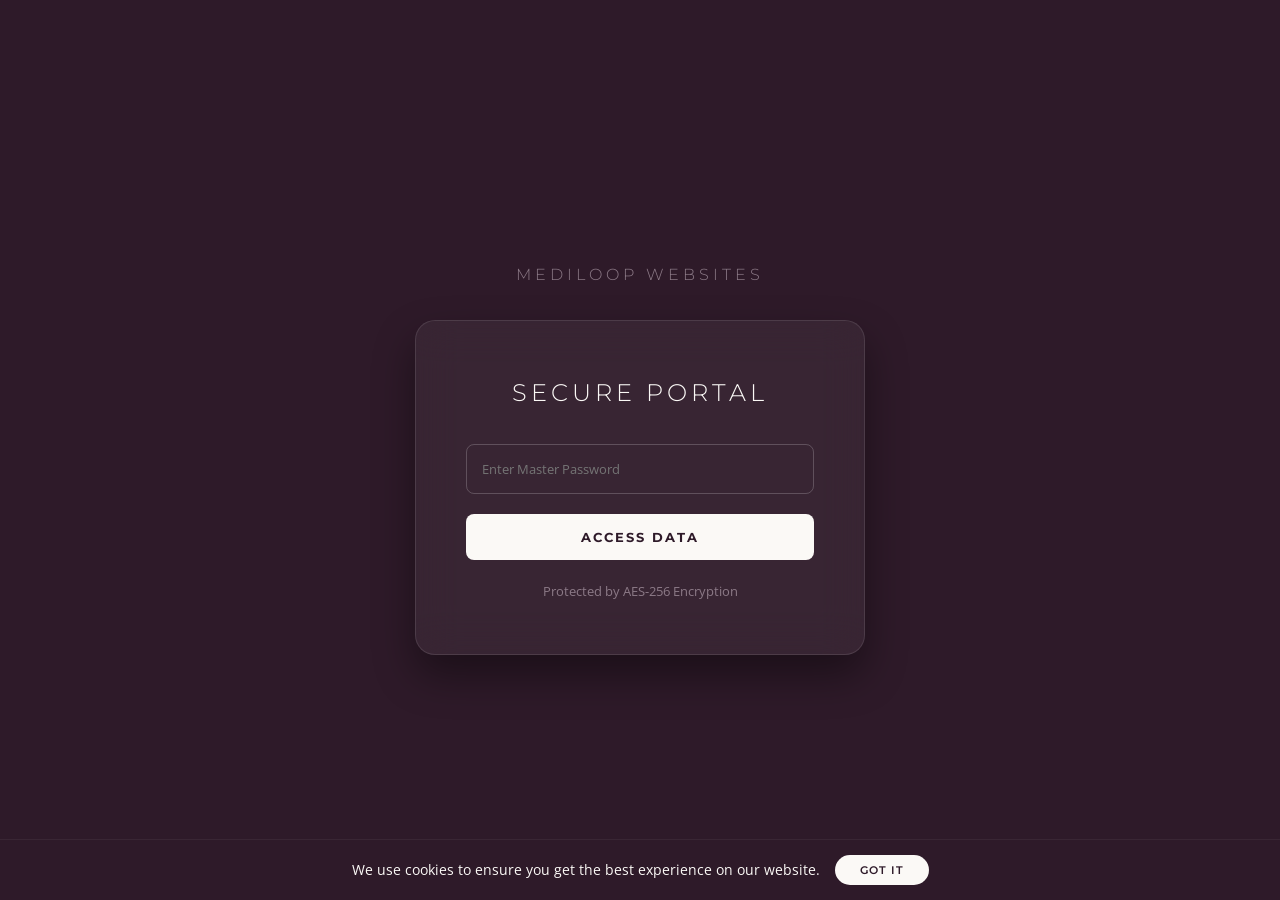
<file: portal.html>
<!DOCTYPE html>
<html lang="en">
<head>
    <meta charset="UTF-8">
    <meta name="viewport" content="width=device-width, initial-scale=1.0">
    <title>MediLoop | Secure Owner Portal</title>
    <link rel="stylesheet" href="globals.css">
    <style>
        body { 
            margin: 0; 
            background-color: var(--brand-anchor); 
            color: var(--brand-canvas); 
            display: flex; 
            align-items: center; 
            justify-content: center; 
            min-height: 100vh; 
            flex-direction: column; 
            padding: 20px;
            box-sizing: border-box;
        }
        .glass-panel { 
            background: rgba(255, 255, 255, 0.05); 
            border: 1px solid rgba(255, 255, 255, 0.1); 
            backdrop-filter: blur(20px); 
            -webkit-backdrop-filter: blur(20px);
            padding: 50px; 
            border-radius: 20px; 
            width: 100%; 
            max-width: 450px; 
            text-align: center; 
            box-shadow: 0 20px 40px rgba(0,0,0,0.4); 
            box-sizing: border-box;
        }
        h2 { 
            font-family: 'Montserrat', sans-serif; 
            font-weight: 300; 
            letter-spacing: 4px; 
            text-transform: uppercase; 
            margin-top: 0;
            margin-bottom: 30px; 
        }
        .input-field { 
            width: 100%; 
            padding: 15px; 
            margin-bottom: 20px; 
            border-radius: 8px; 
            border: 1px solid rgba(255,255,255,0.2); 
            background: transparent; 
            color: var(--brand-canvas); 
            box-sizing: border-box; 
            font-family: 'Open Sans', sans-serif;
            outline: none;
            transition: border 0.3s;
        }
        .input-field:focus {
            border: 1px solid var(--brand-canvas);
        }
        .btn-login { 
            background: var(--brand-canvas); 
            color: var(--brand-anchor); 
            border: none; 
            padding: 15px; 
            width: 100%; 
            border-radius: 8px; 
            font-weight: bold; 
            text-transform: uppercase; 
            letter-spacing: 2px; 
            cursor: pointer; 
            transition: 0.3s; 
            margin-bottom: 20px; 
            font-family: 'Montserrat', sans-serif;
        }
        .btn-login:hover { 
            background: var(--brand-medium); 
            color: var(--brand-canvas); 
        }
        .dashboard-mockup { 
            display: none; 
            text-align: left; 
            max-width: 600px;
        }
        .email-list { 
            background: rgba(0,0,0,0.2); 
            padding: 20px; 
            border-radius: 8px; 
            margin-bottom: 20px; 
            font-family: monospace; 
            line-height: 1.8;
            overflow-x: auto;
        }
        .export-btn { 
            background: var(--brand-accent); 
            color: var(--brand-anchor); 
            border: none; 
            padding: 12px 20px; 
            border-radius: 8px; 
            font-weight: bold; 
            cursor: pointer; 
            font-family: 'Montserrat', sans-serif;
            text-transform: uppercase;
            letter-spacing: 1px;
            font-size: 0.8rem;
            transition: 0.3s;
            width: 100%;
        }
        .export-btn:hover {
            background: var(--brand-canvas);
        }
    </style>
</head>
<body>

    <p style="font-family: 'Montserrat', sans-serif; font-weight: 300; letter-spacing: 4px; color: var(--brand-medium); margin-bottom: 30px; text-transform: uppercase; text-align: center;">MEDILOOP WEBSITES</p>

    <div class="glass-panel" id="login-view">
        <h2>Secure Portal</h2>
        <input type="password" class="input-field" placeholder="Enter Master Password">
        <button class="btn-login" onclick="mockLogin()">Access Data</button>
        <p style="font-size: 0.8rem; color: var(--brand-medium); margin: 0;">Protected by AES-256 Encryption</p>
    </div>

    <div class="glass-panel dashboard-mockup" id="dash-view">
        <h2>Client Directory</h2>
        <p style="color: var(--brand-medium); margin-bottom: 20px;">Active Newsletter Subscribers</p>
        <div class="email-list">
            client1@example.com<br>
            vip.guest@gmail.com<br>
            bookings@wellness.co.za
        </div>
        <button class="export-btn">Download CSV for Outlook/Gmail</button>
    </div>

    <div id="cookie-banner" style="position: fixed; bottom: 0; left: 0; width: 100%; background: var(--brand-anchor); color: var(--brand-canvas); padding: 15px 20px; text-align: center; z-index: 9999; font-family: 'Open Sans', sans-serif; font-size: 0.85rem; box-sizing: border-box; display: flex; justify-content: center; align-items: center; gap: 15px; flex-wrap: wrap; border-top: 1px solid rgba(255,255,255,0.05);">
        <span>We use cookies to ensure you get the best experience on our website.</span>
        <button onclick="acceptCookies()" style="padding: 8px 25px; background: var(--brand-canvas); color: var(--brand-anchor); border: none; border-radius: 20px; cursor: pointer; font-weight: 600; font-family: 'Montserrat', sans-serif; text-transform: uppercase; letter-spacing: 1px; font-size: 0.7rem;">Got it</button>
    </div>

    <script>
        // Portal visual toggle
        function mockLogin() {
            document.getElementById('login-view').style.display = 'none';
            document.getElementById('dash-view').style.display = 'block';
        }

        // Cookie Consent Logic
        document.addEventListener("DOMContentLoaded", () => {
            if (localStorage.getItem('cookiesAccepted') === 'true') {
                const banner = document.getElementById('cookie-banner');
                if (banner) banner.style.display = 'none';
            }
        });

        function acceptCookies() {
            document.getElementById('cookie-banner').style.display = 'none';
            localStorage.setItem('cookiesAccepted', 'true');
        }
    </script>
</body>
</html>
</file>
<file: globals.css>
/* =========================================
   MASTER SPA TEMPLATE STYLES
   ========================================= */

@import url('https://fonts.googleapis.com/css2?family=Great+Vibes&family=Playfair+Display:ital,wght@0,400;0,600;1,400&family=Montserrat:wght@200;300;400;600&family=Open+Sans:wght@300;400;600&display=swap');

:root {
    /* --- THE REBRAND ANCHORS (ALL WELLNESS SPA RESCUE) --- */
    --brand-anchor: #2E1A29;     /* Deep Midnight Plum (Rich luxury base) */
    --brand-medium: #8C7A87;     /* Soft Muted Mauve (Balanced text and elegant borders) */
    --brand-canvas: #FBF9F6;     /* Warm Antique Linen (Creamy off-white base) */
    --brand-accent: #8FA89B;     /* Calm Ethereal Sage (Honoring the original green) */
    
    /* --- COMPONENT FALLBACKS --- */
    --text-main: #332230;        /* Highly legible charcoal-plum for paragraph text */
    --glass-light: rgba(251, 249, 246, 0.85); /* Rich fluid glass containers */
}

/* --- GLOBAL LAYOUT FIXES (CRITICAL TO PREVENT OVERFLOW) --- */
html, body {
    margin: 0;
    padding: 0;
    width: 100%;
    max-width: 100vw;
    overflow-x: hidden; 
    scroll-behavior: smooth;
    box-sizing: border-box;
}

body {
    font-family: 'Open Sans', sans-serif;
    background-color: var(--brand-canvas);
    color: var(--text-main);
    line-height: 1.8;
}

h1, h2, h3, h4, .btn, .btn-glass-hero, .metric-number {
    font-family: 'Montserrat', sans-serif;
    letter-spacing: 2px;
}

.container {
    max-width: 1100px;
    margin: 0 auto;
    padding: 0 20px;
}
.text-center {
    text-align: center;
}

/* --- PERFECTED TRANSPARENT NAVIGATION BAR --- */
nav {
    position: absolute; 
    top: 0; left: 0; width: 100%;
    background-color: transparent; 
    padding: 30px 0;
    z-index: 1000;
    display: flex;
    justify-content: center;
    align-items: center;
}
.nav-links {
    display: flex;
    justify-content: center;
    gap: 30px;
}
.nav-links a { 
    text-decoration: none; 
    color: #FFFFFF; 
    font-size: 0.85rem; 
    font-weight: 600; 
    text-transform: uppercase; 
    transition: color 0.3s ease;
    white-space: nowrap; 
    font-family: 'Montserrat', sans-serif;
    letter-spacing: 2px;
    text-shadow: 0 2px 10px rgba(0, 0, 0, 0.5); 
}
.nav-links a:hover {
    color: var(--brand-accent); 
}

/* --- FULL-SCREEN HERO SECTION --- */
.hero {
    height: 100vh;
    width: 100%;
    background: url('https://vafzjdqepmuunwqhzunz.supabase.co/storage/v1/object/public/branding/MediLoop%20Websites.png') center/cover no-repeat;
    display: flex;
    align-items: center;
    justify-content: center;
    text-align: center;
    position: relative;
}
.hero::before {
    content: '';
    position: absolute;
    top: 0; left: 0; width: 100%; height: 100%;
    background: rgba(30, 18, 28, 0.4); 
}
.hero-content {
    position: relative;
    z-index: 1;
    display: flex;
    flex-direction: column;
    align-items: center;
    margin: 0 auto;
    max-width: 600px; 
}
.hero-pre-title {
    font-family: 'Montserrat', sans-serif;
    font-weight: 300;
    font-size: 0.9rem;
    letter-spacing: 8px;
    text-transform: uppercase;
    color: #FFFFFF;
    margin-bottom: 20px;
}
.hero-main-title {
    margin: 0 0 20px 0;
    line-height: 0.8; 
    text-align: center;
}
.serif-title {
    font-family: 'Playfair Display', serif;
    font-size: 3.5rem;
    font-weight: 400;
    color: #FFFFFF;
    letter-spacing: 4px;
}
.script-title {
    font-family: 'Great Vibes', cursive;
    font-size: 7.5rem; 
    font-weight: 400;
    color: #FFFFFF;
    display: block;
    margin-top: -25px; 
    margin-left: 60px; 
    text-shadow: 0 0 20px rgba(255, 255, 255, 0.4); 
}
.hero-quote {
    font-size: 1rem;
    font-weight: 300;
    margin-bottom: 40px;
    color: rgba(255, 255, 255, 0.9);
    letter-spacing: 1px;
}

/* --- THE NEW GLASSMORPHIC HERO BUTTON --- */
.btn-glass-hero {
    display: inline-block;
    padding: 15px 50px;
    background: rgba(255, 255, 255, 0.1); 
    backdrop-filter: blur(8px);
    -webkit-backdrop-filter: blur(8px);
    border: 2px solid var(--brand-anchor); 
    color: #FFFFFF;
    text-decoration: none;
    border-radius: 40px;
    text-transform: uppercase;
    font-size: 0.9rem;
    font-weight: 600;
    letter-spacing: 2px;
    transition: all 0.3s ease;
    text-shadow: 0 2px 10px rgba(0,0,0,0.4); 
}
.btn-glass-hero:hover {
    background: var(--brand-anchor);
    color: var(--brand-canvas);
    transform: translateY(-3px);
    box-shadow: 0 10px 20px rgba(46, 26, 41, 0.3); 
}

/* Regular button style kept for other elements if needed */
.btn {
    display: inline-block;
    padding: 15px 70px; 
    background-color: var(--brand-anchor);
    color: var(--brand-canvas);
    text-decoration: none;
    border-radius: 30px;
    text-transform: uppercase;
    font-size: 0.85rem;
    font-weight: 600;
    transition: transform 0.3s, box-shadow 0.3s;
}
.btn:hover { 
    transform: translateY(-3px); 
    box-shadow: 0 10px 20px rgba(46, 26, 41, 0.2); 
}

/* --- WELCOME SECTION --- */
.welcome-section {
    max-width: 800px; 
    margin: 120px auto;
    padding: 0 20px;
    text-align: center; 
}
.welcome-text h2 { 
    font-family: 'Montserrat', sans-serif;
    font-weight: 200; 
    font-size: 2.2rem; 
    margin-bottom: 30px; 
    text-transform: uppercase; 
    letter-spacing: 6px; 
    color: var(--brand-anchor);
    line-height: 1.4;
}
.welcome-text p {
    font-size: 1rem;
    color: var(--brand-medium);
    margin-bottom: 20px;
    line-height: 2; 
}

/* --- GLASSMORPHIC METRICS SECTION (WITH GLOW) --- */
.metrics-section {
    padding: 120px 20px;
    position: relative;
    background: url('https://vafzjdqepmuunwqhzunz.supabase.co/storage/v1/object/public/branding/Onboarding.jpg') center/cover no-repeat;
    display: flex;
    justify-content: center;
    align-items: center;
}
.metrics-glass-box {
    background: var(--glass-light);
    max-width: 1100px;
    width: 100%;
    padding: 80px 40px;
    border-radius: 32px;
    box-shadow: 0 20px 40px rgba(0, 0, 0, 0.08), inset 0 0 0 1px rgba(255, 255, 255, 0.8);
    backdrop-filter: blur(15px);
    -webkit-backdrop-filter: blur(15px);
    text-align: center;
}
.metrics-glass-box .section-title {
    font-family: 'Montserrat', sans-serif;
    font-weight: 200;
    font-size: 2.2rem;
    text-transform: uppercase;
    letter-spacing: 6px;
    color: var(--brand-anchor);
    margin-bottom: 60px;
}
.cards-grid {
    display: flex; 
    flex-wrap: wrap; 
    gap: 40px; 
    justify-content: center;
}
.metric-circle {
    width: 320px; 
    height: 320px; 
    border-radius: 50%;
    background-color: rgba(255, 255, 255, 0.85);
    box-shadow: 0 0 25px rgba(46, 26, 41, 0.4); 
    border: 1px solid rgba(46, 26, 41, 0.2);
    display: flex; 
    align-items: center; 
    justify-content: center;
    text-align: center; 
    padding: 30px; 
    box-sizing: border-box;
    transition: transform 0.5s ease, box-shadow 0.5s ease;
}
.metric-circle:hover { 
    transform: translateY(-8px); 
    box-shadow: 0 10px 40px rgba(46, 26, 41, 0.65); 
}
.metric-number { 
    font-size: 3rem; 
    font-weight: 200; 
    margin: 0 0 10px 0; 
    color: var(--brand-anchor); 
}
.metric-circle h4 { 
    font-size: 0.85rem; 
    font-weight: 600; 
    text-transform: uppercase; 
    margin: 0; 
    color: var(--brand-medium); 
    letter-spacing: 2px;
}
.metric-circle p {
    font-size: 0.8rem;
    color: var(--brand-medium);
    margin-top: 10px;
    margin-bottom: 0;
    line-height: 1.6;
    text-transform: none;
    letter-spacing: 0.5px;
    font-weight: 400;
}

/* --- EDITORIAL RITUALS SECTION (DARK SCROLLABLE) --- */
.editorial-rituals {
    background-color: var(--brand-anchor); 
    padding: 120px 0 80px 0;
    border-top: 1px solid rgba(255, 255, 255, 0.05);
    position: relative; 
}
.editorial-heading {
    font-family: 'Montserrat', sans-serif;
    font-weight: 200;
    font-size: 2.2rem;
    text-transform: uppercase;
    letter-spacing: 6px;
    color: #FFFFFF;
    margin-bottom: 60px;
}
.editorial-scroll-container {
    display: flex;
    gap: 30px;
    overflow-x: auto;
    padding-bottom: 20px;
    scroll-snap-type: x mandatory;
    -webkit-overflow-scrolling: touch;
    scrollbar-width: none; 
}
.editorial-scroll-container::-webkit-scrollbar {
    display: none; 
}
.editorial-card {
    min-width: 320px; 
    flex: 0 0 auto;
    display: flex;
    flex-direction: column;
    scroll-snap-align: start;
}
.editorial-img {
    width: 100%;
    height: 260px;
    object-fit: cover;
    display: block;
}
.editorial-info {
    border: 1px solid rgba(255, 255, 255, 0.3); 
    border-top: none; 
    padding: 25px 20px;
    text-align: left; 
    background-color: transparent;
    flex-grow: 1; 
}
.editorial-meta {
    font-size: 0.65rem;
    text-transform: uppercase;
    letter-spacing: 2px;
    color: rgba(255, 255, 255, 0.7); 
    margin: 0 0 15px 0;
}
.editorial-info h3 {
    font-family: 'Montserrat', sans-serif;
    font-weight: 300;
    font-size: 1.3rem;
    margin: 0 0 10px 0;
    color: #FFFFFF; 
    text-transform: none; 
}
.editorial-price {
    font-size: 0.75rem;
    color: rgba(255, 255, 255, 0.7); 
    margin: 0;
}
.scroll-indicator {
    text-align: right;
    font-size: 0.65rem;
    text-transform: uppercase;
    letter-spacing: 3px;
    color: rgba(255, 255, 255, 0.5);
    margin-top: 20px;
    padding-right: 10px;
    font-family: 'Montserrat', sans-serif;
}

/* --- EDITORIAL PRESS SECTION (STAGGERED SLIDE-IN) --- */
.press-section {
    position: relative;
    padding: 150px 20px;
    background: url('https://vafzjdqepmuunwqhzunz.supabase.co/storage/v1/object/public/branding/Payment%20background.jpg') center/cover no-repeat;
}
.press-section::before {
    content: '';
    position: absolute;
    top: 0; left: 0; right: 0; bottom: 0;
    background: rgba(46, 26, 41, 0.85); 
    z-index: 1;
}
.press-content {
    position: relative;
    z-index: 2;
    max-width: 1100px;
    margin: 0 auto;
}
.press-heading {
    font-family: 'Montserrat', sans-serif;
    font-weight: 200; 
    font-size: 2.5rem;
    color: #FFFFFF;
    margin-bottom: 70px;
    letter-spacing: 8px; 
    text-transform: uppercase; 
}
.press-grid {
    display: grid;
    grid-template-columns: repeat(3, 1fr); 
    gap: 50px;
}
.press-card {
    text-align: left; 
}
.quote-mark {
    font-size: 4rem;
    font-family: Georgia, serif; 
    color: #FFFFFF;
    line-height: 0.5;
    margin-bottom: 20px;
    display: block;
}
.press-text {
    font-size: 0.95rem;
    line-height: 1.8;
    color: rgba(255, 255, 255, 0.9);
    margin-bottom: 25px;
    font-weight: 300;
}
.press-author {
    font-size: 0.8rem;
    font-weight: 600;
    text-transform: uppercase;
    letter-spacing: 2px;
    color: #FFFFFF;
    margin: 0;
}

/* Slide-in Animation Setup */
.press-card.slide-in {
    opacity: 0;
    transform: translateX(40px); 
    transition: all 0.8s cubic-bezier(0.25, 0.46, 0.45, 0.94);
}
.press-card.slide-in.show {
    opacity: 1;
    transform: translateX(0); 
}
.press-card.slide-in:nth-child(1) { transition-delay: 0s; }
.press-card.slide-in:nth-child(2) { transition-delay: 0.2s; }
.press-card.slide-in:nth-child(3) { transition-delay: 0.4s; }


/* --- STACKED ALBUM SOCIALS SECTION --- */
.socials-section { 
    padding: 120px 20px; 
    background-color: var(--brand-canvas);
}
.socials-heading {
    font-family: 'Montserrat', sans-serif;
    font-weight: 200;
    font-size: 2.2rem;
    text-transform: uppercase;
    letter-spacing: 6px;
    color: var(--brand-anchor);
    margin-bottom: 10px;
}
.social-handle {
    display: inline-block;
    font-size: 0.9rem;
    color: var(--brand-medium);
    letter-spacing: 2px;
    margin-bottom: 60px;
    text-decoration: none;
    transition: color 0.3s;
}
.social-handle:hover {
    color: var(--brand-accent);
}
.socials-stack {
    position: relative;
    width: 320px;
    height: 320px;
    margin: 0 auto 80px auto;
}
.social-img {
    position: absolute;
    top: 0; left: 0;
    width: 100%;
    height: 100%;
    object-fit: cover;
    border-radius: 20px;
    box-shadow: 0 10px 30px rgba(0,0,0,0.15);
    transition: all 0.5s cubic-bezier(0.25, 0.46, 0.45, 0.94);
}
.stack-1 { transform: rotate(-8deg) translate(-25px, 15px) scale(0.9); z-index: 1; opacity: 0.7; }
.stack-2 { transform: rotate(6deg) translate(25px, 5px) scale(0.95); z-index: 2; opacity: 0.85; }
.stack-3 { transform: rotate(-3deg) translate(-10px, -10px) scale(0.98); z-index: 3; opacity: 0.95; }
.stack-top { transform: rotate(0deg) translate(0, 0); z-index: 4; }

.socials-stack:hover .stack-1 { transform: rotate(-15deg) translate(-45px, 25px) scale(0.9); opacity: 0.9; }
.socials-stack:hover .stack-2 { transform: rotate(12deg) translate(45px, 15px) scale(0.95); opacity: 0.95; }
.socials-stack:hover .stack-3 { transform: rotate(-6deg) translate(-25px, -15px) scale(0.98); opacity: 1; }

.social-buttons { 
    display: flex; 
    justify-content: center; 
    gap: 20px; 
}
.social-btn {
    padding: 12px 40px; 
    border: 1px solid var(--brand-anchor);
    color: var(--brand-anchor); 
    text-decoration: none; 
    border-radius: 30px; 
    font-family: 'Montserrat', sans-serif;
    font-size: 0.8rem; 
    font-weight: 400; 
    text-transform: uppercase;
    letter-spacing: 2px;
    transition: all 0.3s ease;
}
.social-btn:hover { 
    background: var(--brand-anchor); 
    color: var(--brand-canvas); 
}

/* --- STRICT DARK FOOTER --- */
.footer-dark {
    background-color: #000000;
    color: #ffffff;
    padding: 80px 20px 30px 20px;
    font-size: 0.9rem;
}
.footer-grid {
    max-width: 1100px; margin: 0 auto; display: flex; flex-wrap: wrap; justify-content: space-between; gap: 40px; margin-bottom: 50px;
}
.footer-col h4 { color: #ffffff; margin-bottom: 20px; font-size: 1.1rem; letter-spacing: 2px;}
.footer-col p, .footer-col a { color: #a0a0a0; margin: 8px 0; text-decoration: none; display: block; transition: color 0.3s;}
.footer-col a:hover { color: #ffffff; }
.footer-bottom { border-top: 1px solid #222; padding-top: 30px; text-align: center; color: #666; font-size: 0.8rem; letter-spacing: 1px; }
.footer-bottom a { color: #ffffff; text-decoration: none; font-weight: 600;}


/* =========================================
   ABOUT PAGE: LUXURY EDITORIAL STYLES
   ========================================= */

/* 1. Focus Reveal Hero */
.subpage-hero {
    height: 70vh;
    background: url('https://vafzjdqepmuunwqhzunz.supabase.co/storage/v1/object/public/branding/Payment%20background.jpg') center/cover no-repeat;
    position: relative;
    overflow: hidden;
}
.subpage-hero::before {
    content: '';
    position: absolute;
    top: 0; left: 0; width: 100%; height: 100%;
    background: inherit;
    filter: blur(20px);
    transform: scale(1.2);
    animation: clearFocus 2s cubic-bezier(0.25, 1, 0.5, 1) forwards;
}
.subpage-hero::after {
    content: '';
    position: absolute;
    top: 0; left: 0; width: 100%; height: 100%;
    background: rgba(46, 26, 41, 0.4); 
}
.reveal-text {
    opacity: 0;
    transform: translateY(20px);
    animation: fadeUpText 1.5s ease 0.5s forwards;
}
@keyframes clearFocus {
    to { filter: blur(0px); transform: scale(1); }
}
@keyframes fadeUpText {
    to { opacity: 1; transform: translateY(0); }
}

/* 2. Philosophy Infinite Vertical Scroll */
.philosophy-sticky-section {
    padding: 120px 20px;
    background-color: var(--brand-canvas);
}
.philosophy-grid {
    display: grid;
    grid-template-columns: 1fr 1fr;
    gap: 80px;
    align-items: start; 
}
.philosophy-text-sticky {
    position: sticky;
    top: 150px; 
}
.philosophy-text-sticky p {
    font-size: 1rem;
    color: var(--text-main);
    line-height: 2;
    margin-bottom: 25px;
    font-weight: 300;
}
.philosophy-image-window {
    height: 80vh; 
    overflow: hidden; 
    position: relative;
    border-radius: 20px;
    mask-image: linear-gradient(to bottom, transparent, black 10%, black 90%, transparent); 
    -webkit-mask-image: linear-gradient(to bottom, transparent, black 10%, black 90%, transparent);
}
.philosophy-image-track {
    display: flex;
    flex-direction: column;
    animation: scrollVertical 25s linear infinite;
}
.scroll-img {
    width: 100%;
    height: 450px;
    object-fit: cover;
    border-radius: 20px;
    margin-bottom: 30px; 
    flex-shrink: 0;
}
.philosophy-image-window:hover .philosophy-image-track {
    animation-play-state: paused; 
}
@keyframes scrollVertical {
    0% { transform: translateY(0); }
    100% { transform: translateY(-50%); } 
}

/* 3. The Quote Break */
.quote-break-section {
    padding: 80px 20px;
    background-color: var(--brand-canvas); 
}
.slick-fade-line {
    border: 0;
    height: 1px;
    background: linear-gradient(90deg, transparent, rgba(46, 26, 41, 0.4), transparent);
    width: 100%;
    margin: 0 auto;
}
.quote-break-text {
    font-family: Georgia, serif; 
    font-size: 1.8rem;
    font-style: italic;
    font-weight: 300;
    color: var(--brand-anchor);
    margin: 40px 0 20px 0;
    line-height: 1.6;
}
.quote-break-author {
    font-family: 'Montserrat', sans-serif;
    font-size: 0.75rem;
    letter-spacing: 4px;
    text-transform: uppercase;
    color: var(--brand-medium);
    margin-bottom: 40px;
}

/* 4. Expanding Image Accordion */
.accordion-section {
    padding: 120px 20px;
    background-color: var(--brand-canvas);
}
.accordion-hint {
    font-family: 'Montserrat', sans-serif;
    font-size: 0.65rem;
    text-transform: uppercase;
    letter-spacing: 4px;
    color: rgba(46, 26, 41, 0.4); 
    margin-bottom: 50px; 
}
.accordion-container {
    display: flex;
    gap: 15px;
    height: 600px;
    max-width: 1100px;
    margin: 0 auto;
}
.accordion-item {
    position: relative;
    flex: 1; 
    border-radius: 20px; 
    overflow: hidden;
    cursor: pointer;
    transition: flex 0.6s cubic-bezier(0.25, 1, 0.5, 1); 
}
.accordion-item img {
    position: absolute;
    top: 0; left: 0; width: 100%; height: 100%;
    object-fit: cover;
    transition: transform 0.6s ease;
}
.accordion-overlay {
    position: absolute;
    top: 0; left: 0; width: 100%; height: 100%;
    background: rgba(46, 26, 41, 0.6); 
    transition: background 0.6s ease;
    display: flex;
    align-items: center;
    justify-content: center;
}
.vertical-title {
    color: white;
    font-family: 'Montserrat', sans-serif;
    letter-spacing: 6px;
    writing-mode: vertical-rl;
    text-orientation: mixed;
    transform: rotate(180deg);
    transition: opacity 0.4s ease;
}
.accordion-content {
    position: absolute;
    bottom: 40px; left: 40px; right: 40px;
    color: white;
    opacity: 0;
    transform: translateY(20px);
    transition: all 0.4s ease;
    text-align: left;
}
.accordion-content h3 {
    font-family: 'Montserrat', sans-serif;
    letter-spacing: 4px;
    margin-bottom: 10px;
}
.accordion-item:hover {
    flex: 4; 
}
.accordion-item:hover .accordion-overlay {
    background: rgba(0, 0, 0, 0.2); 
}
.accordion-item:hover .vertical-title {
    opacity: 0; 
}
.accordion-item:hover .accordion-content {
    opacity: 1; 
    transform: translateY(0);
    transition-delay: 0.3s;
}

/* 5. Manifesto Marquee (Slim & Pill) */
.manifesto-marquee {
    position: relative;
    height: 250px; 
    background-color: var(--brand-anchor);
    display: flex;
    align-items: center;
    justify-content: center;
    overflow: hidden;
}
.marquee-bg {
    position: absolute;
    white-space: nowrap;
    opacity: 0.05; 
    font-family: 'Montserrat', sans-serif;
    font-size: 8rem;
    font-weight: 600;
    color: white;
    animation: scrollMarquee 40s linear infinite;
}
.manifesto-pill-box {
    position: relative;
    z-index: 2;
    background: rgba(255, 255, 255, 0.1);
    backdrop-filter: blur(10px);
    border: 1px solid rgba(255, 255, 255, 0.2);
    padding: 20px 60px;
    border-radius: 100px; 
}
.manifesto-pill-box h3 {
    color: white;
    font-family: 'Montserrat', sans-serif;
    font-weight: 300;
    font-size: 1.2rem; 
    text-transform: uppercase;
    letter-spacing: 4px;
    margin: 0;
}


/* =========================================
   RITUALS & SERVICES PAGE STYLES
   ========================================= */

/* 1. Breathing Hero */
.breathing-hero {
    height: 70vh;
    position: relative;
    overflow: hidden;
}
.breathing-hero::before {
    content: '';
    position: absolute;
    top: 0; left: 0; width: 100%; height: 100%;
    background: linear-gradient(rgba(10, 20, 15, 0.5), rgba(10, 20, 15, 0.5)), url('https://vafzjdqepmuunwqhzunz.supabase.co/storage/v1/object/public/branding/MediLoop%20Websites.png') center/cover no-repeat;
    animation: breatheHero 10s infinite alternate ease-in-out;
}
@keyframes breatheHero {
    0% { transform: scale(1); }
    100% { transform: scale(1.04); } /* Gentle 4% zoom mimicking a breath */
}

/* 2. Interactive Mood Menu */
.mood-menu-section {
    position: relative;
    min-height: 100vh;
    padding: 120px 0;
    display: flex;
    align-items: center;
    color: #FFFFFF;
}
.mood-bg {
    position: absolute;
    top: 0; left: 0; width: 100%; height: 100%;
    background-size: cover;
    background-position: center;
    opacity: 0;
    transition: opacity 0.8s cubic-bezier(0.25, 0.46, 0.45, 0.94);
    z-index: 1;
}
.mood-bg.active {
    opacity: 1;
}
.mood-content-wrapper {
    position: relative;
    z-index: 2;
    width: 100%;
    display: flex;
    flex-direction: column;
    align-items: center;
}
.mood-filter-bar {
    text-align: center;
    margin-bottom: 80px;
    width: 100%;
}
.mood-prompt {
    font-family: 'Montserrat', sans-serif;
    font-weight: 200;
    font-size: 1.5rem;
    letter-spacing: 6px;
    margin-bottom: 30px;
}
.mood-buttons {
    display: flex;
    gap: 15px;
    justify-content: center;
    flex-wrap: wrap;
}
.mood-btn {
    background: transparent;
    border: 1px solid rgba(255, 255, 255, 0.3);
    color: rgba(255, 255, 255, 0.7);
    padding: 10px 25px;
    border-radius: 30px;
    font-family: 'Montserrat', sans-serif;
    font-size: 0.8rem;
    letter-spacing: 2px;
    cursor: pointer;
    transition: all 0.3s ease;
}
.mood-btn:hover, .mood-btn.active {
    background: #FFFFFF;
    color: var(--brand-anchor);
    border-color: #FFFFFF;
}

/* 3. Expandable Treatment Lists */
.mood-lists-container {
    width: 100%;
    max-width: 800px;
}
.mood-list {
    display: none;
    flex-direction: column;
    gap: 15px;
}
.mood-list.active {
    display: flex;
    animation: fadeInList 0.8s ease forwards;
}
@keyframes fadeInList {
    from { opacity: 0; transform: translateY(20px); }
    to { opacity: 1; transform: translateY(0); }
}
.treatment-item {
    border-bottom: 1px solid rgba(255, 255, 255, 0.2);
}
.treatment-header {
    display: flex;
    justify-content: space-between;
    align-items: center;
    padding: 25px 0;
    cursor: pointer;
}
.treatment-title-area h3 {
    font-family: 'Montserrat', sans-serif;
    font-weight: 300;
    font-size: 1.4rem;
    margin: 0 0 5px 0;
    text-transform: none;
}
.treatment-meta {
    font-size: 0.75rem;
    letter-spacing: 2px;
    color: rgba(255, 255, 255, 0.6);
}
.treatment-price {
    font-family: 'Montserrat', sans-serif;
    font-size: 1.2rem;
    font-weight: 300;
}
.treatment-expansion {
    max-height: 0;
    overflow: hidden;
    transition: max-height 0.5s cubic-bezier(0.25, 1, 0.5, 1);
}
.treatment-item.expanded .treatment-expansion {
    max-height: 300px; /* Provides enough room to slide open smoothly */
}
.botanicals {
    font-family: Georgia, serif;
    font-style: italic;
    color: rgba(255, 255, 255, 0.8);
    font-size: 0.95rem;
    margin: 10px 0 25px 0;
}
.btn-reserve {
    display: inline-block;
    padding: 10px 30px;
    background: #FFFFFF;
    color: var(--brand-anchor);
    text-decoration: none;
    border-radius: 30px;
    font-size: 0.75rem;
    font-weight: 600;
    text-transform: uppercase;
    letter-spacing: 2px;
    margin-bottom: 30px;
    transition: transform 0.3s;
}
.btn-reserve:hover {
    transform: translateY(-2px);
}

/* --- The Etiquette Section (White Space Break) --- */
.etiquette-section {
    background-color: var(--brand-canvas);
    padding: 120px 20px;
}
.etiquette-grid {
    display: grid;
    grid-template-columns: repeat(3, 1fr);
    gap: 40px;
    max-width: 900px;
    margin: 0 auto;
}
.etiquette-item h4 {
    font-family: 'Montserrat', sans-serif;
    font-weight: 400;
    font-size: 1.1rem;
    color: var(--brand-anchor);
    letter-spacing: 3px;
    text-transform: uppercase;
    margin-bottom: 15px;
}
.etiquette-item p {
    font-size: 0.9rem;
    color: var(--text-main);
    line-height: 1.8;
}

/* 4. The Gift Card Bookend Section */
.gift-card-section {
    background-color: var(--brand-anchor); 
    padding: 120px 20px;
}
.gift-grid {
    display: grid;
    grid-template-columns: 1fr 1fr;
    gap: 60px;
    align-items: center;
}
.gift-text p {
    color: rgba(255, 255, 255, 0.8);
    line-height: 1.8;
    margin-bottom: 40px;
    font-size: 1rem;
}
.btn-transparent {
    display: inline-block;
    padding: 15px 40px;
    border: 1px solid #FFFFFF;
    color: #FFFFFF;
    text-decoration: none;
    border-radius: 30px;
    font-size: 0.85rem;
    font-weight: 600;
    text-transform: uppercase;
    letter-spacing: 2px;
    transition: all 0.3s ease;
}
.btn-transparent:hover {
    background: #FFFFFF;
    color: var(--brand-anchor);
}
.gift-image img {
    width: 100%;
    height: 400px;
    object-fit: cover;
    border-radius: 20px;
    box-shadow: 0 15px 40px rgba(0, 0, 0, 0.3);
}

/* =========================================
   REWARDS PAGE STYLES
   ========================================= */

/* 1. Monthly Curations (Asymmetric Overlap) */
.curations-section {
    padding: 120px 20px;
    background-color: var(--brand-canvas);
}
.curation-block {
    display: flex;
    align-items: center;
    max-width: 1000px;
    margin: 0 auto 100px auto;
    position: relative;
}
.curation-block.reverse {
    flex-direction: row-reverse;
}
.curation-img {
    width: 60%;
    height: 500px;
    object-fit: cover;
    border-radius: 20px;
    box-shadow: 0 20px 40px rgba(0,0,0,0.1);
}
.curation-card {
    width: 50%;
    background: rgba(255, 255, 255, 0.85);
    backdrop-filter: blur(15px);
    padding: 50px;
    border-radius: 20px;
    border: 1px solid rgba(46, 26, 41, 0.1);
    box-shadow: 0 10px 30px rgba(0,0,0,0.05);
    margin-left: -10%; /* Creates the elegant overlap */
    text-align: left;
    position: relative;
    z-index: 2;
}
.curation-block.reverse .curation-card {
    margin-left: 0;
    margin-right: -10%;
}
.curation-tag {
    font-family: 'Montserrat', sans-serif;
    font-size: 0.7rem;
    text-transform: uppercase;
    letter-spacing: 4px;
    color: var(--brand-accent);
    border-bottom: 1px solid var(--brand-accent);
    padding-bottom: 5px;
    margin-bottom: 20px;
    display: inline-block;
}
.curation-card h3 {
    font-family: 'Montserrat', sans-serif;
    font-weight: 300;
    font-size: 2rem;
    color: var(--brand-anchor);
    margin: 0 0 15px 0;
}
.curation-card p {
    color: var(--brand-medium);
    line-height: 1.8;
    margin-bottom: 30px;
}

/* 2. The Passport Timeline */
.passport-section {
    background-color: var(--brand-anchor);
    padding: 120px 20px;
    position: relative;
}
.passport-timeline {
    position: relative;
    max-width: 800px;
    margin: 0 auto;
}
/* The Vertical Thread */
.passport-timeline::after {
    content: '';
    position: absolute;
    width: 1px;
    background-color: rgba(255, 255, 255, 0.2);
    top: 0;
    bottom: 0;
    left: 50%;
    margin-left: -0.5px;
}
.timeline-item {
    padding: 10px 40px;
    position: relative;
    background-color: inherit;
    width: 50%;
    box-sizing: border-box;
    margin-bottom: 60px;
}
.timeline-item.left {
    left: 0;
    text-align: right;
}
.timeline-item.right {
    left: 50%;
    text-align: left;
}
/* The Glowing Dots */
.timeline-item::after {
    content: '';
    position: absolute;
    width: 15px;
    height: 15px;
    right: -8px;
    background-color: var(--brand-canvas);
    border-radius: 50%;
    top: 20px;
    z-index: 1;
    box-shadow: 0 0 15px rgba(255, 255, 255, 0.5);
}
.timeline-item.right::after {
    left: -8px;
}
.timeline-content {
    padding: 30px;
    background: rgba(255, 255, 255, 0.05);
    border: 1px solid rgba(255, 255, 255, 0.1);
    border-radius: 20px;
    transition: transform 0.3s, background 0.3s;
}
.timeline-content:hover {
    transform: translateY(-5px);
    background: rgba(255, 255, 255, 0.1);
}
.timeline-content h4 {
    font-family: 'Montserrat', sans-serif;
    font-size: 0.7rem;
    letter-spacing: 4px;
    text-transform: uppercase;
    color: rgba(255, 255, 255, 0.6);
    margin: 0 0 10px 0;
}
.timeline-content h3 {
    font-family: 'Montserrat', sans-serif;
    font-weight: 300;
    font-size: 1.5rem;
    color: #FFFFFF;
    margin: 0 0 15px 0;
}
.timeline-content p {
    color: rgba(255, 255, 255, 0.8);
    font-size: 0.9rem;
    line-height: 1.8;
    margin: 0;
}

/* =========================================
   JOURNAL & PRESS PAGE STYLES
   ========================================= */

/* Parallax Background for the Feed */
.journal-feed-section {
    padding: 120px 20px;
    background: linear-gradient(rgba(46, 26, 41, 0.9), rgba(46, 26, 41, 0.9)), url('https://vafzjdqepmuunwqhzunz.supabase.co/storage/v1/object/public/branding/Spa%20image%202.png') center/cover no-repeat;
    background-attachment: fixed; /* Creates the parallax scrolling effect */
    position: relative;
}

/* Glassmorphic Article Boxes */
.glass-article {
    display: flex;
    max-width: 1000px;
    margin: 0 auto 60px auto;
    background: rgba(255, 255, 255, 0.08); /* Extremely subtle white tint */
    backdrop-filter: blur(25px);
    -webkit-backdrop-filter: blur(25px);
    border: 1px solid rgba(255, 255, 255, 0.2);
    border-radius: 20px;
    overflow: hidden; /* Forces the image to clip to the soft corners */
    text-decoration: none;
    color: #FFFFFF;
    transition: all 0.5s cubic-bezier(0.25, 0.46, 0.45, 0.94);
}
.glass-article.reverse {
    flex-direction: row-reverse;
}
.glass-article:hover {
    transform: translateY(-8px);
    background: rgba(255, 255, 255, 0.12);
    border: 1px solid rgba(255, 255, 255, 0.5);
    box-shadow: 0 20px 40px rgba(0, 0, 0, 0.3);
}

/* Image Setup */
.article-image-box {
    width: 45%;
    position: relative;
    overflow: hidden;
}
.article-image-box img {
    width: 100%;
    height: 100%;
    min-height: 350px;
    object-fit: cover;
    transition: transform 0.8s ease;
}
.glass-article:hover .article-image-box img {
    transform: scale(1.05); /* Gentle zoom on hover */
}

/* Text Content Setup */
.article-content {
    width: 55%;
    padding: 50px;
    display: flex;
    flex-direction: column;
    justify-content: center;
}
.article-category {
    font-family: 'Montserrat', sans-serif;
    font-size: 0.7rem;
    letter-spacing: 4px;
    text-transform: uppercase;
    color: #FFFFFF; /* Pure bright white */
    font-weight: 600;
    margin-bottom: 15px;
}
.article-title {
    font-family: 'Montserrat', sans-serif;
    font-weight: 300;
    font-size: 1.8rem;
    margin: 0 0 20px 0;
    line-height: 1.3;
}
.article-snippet {
    color: #FFFFFF; /* Pure bright white */
    font-size: 0.95rem;
    line-height: 1.8;
    margin-bottom: 30px;
    font-weight: 300;
    opacity: 0.95;
}
.read-more {
    font-family: 'Montserrat', sans-serif;
    font-size: 0.8rem;
    text-transform: uppercase;
    letter-spacing: 2px;
    font-weight: 600;
    display: flex;
    align-items: center;
    gap: 10px;
}
.arrow {
    transition: transform 0.3s ease;
}
.glass-article:hover .arrow {
    transform: translateX(10px); /* Arrow slides right on hover */
}

/* The Final Quote Break */
.final-quote-section {
    background-color: #050505; /* Seamless transition to the black footer */
    padding: 100px 20px 40px 20px;
}
.final-quote-text {
    font-family: Georgia, serif;
    font-style: italic;
    font-weight: 300;
    font-size: 2.2rem;
    color: #FFFFFF;
    margin-bottom: 50px;
    letter-spacing: 1px;
}

/* =========================================
   NEW SPLIT EDITORIAL SUBPAGE HERO
   ========================================= */

.subpage-hero-new {
    height: 45vh; 
    background-color: var(--brand-anchor); 
    display: flex;
    align-items: center;
    border-bottom: 1px solid rgba(255, 255, 255, 0.05);
    padding-top: 60px;
}
.hero-split {
    display: flex;
    justify-content: space-between;
    align-items: center;
    width: 100%;
}
.hero-left {
    text-align: left;
    max-width: 600px;
}
.hero-left h1 {
    font-family: 'Montserrat', sans-serif;
    font-weight: 200;
    font-size: 3.5rem;
    color: #FFFFFF;
    margin: 0 0 15px 0;
    letter-spacing: 6px;
    text-transform: uppercase;
    text-shadow: 0 4px 15px rgba(0, 0, 0, 0.5); /* Adds contrast against images */
}
.hero-line {
    border: 0;
    height: 1px;
    background: rgba(255, 255, 255, 0.3);
    width: 80px; 
    margin: 0 0 20px 0;
}
.hero-left p {
    font-family: Georgia, serif;
    font-style: italic;
    color: #FFFFFF; /* Changed to pure white */
    font-size: 1.2rem;
    margin: 0;
    letter-spacing: 1px;
    text-shadow: 0 4px 15px rgba(0, 0, 0, 0.5);
}
.btn-glass {
    display: inline-block;
    padding: 15px 40px;
    background: rgba(255, 255, 255, 0.1);
    backdrop-filter: blur(15px);
    -webkit-backdrop-filter: blur(15px);
    border: 1px solid rgba(255, 255, 255, 0.2);
    color: #FFFFFF;
    text-decoration: none;
    border-radius: 30px; 
    font-family: 'Montserrat', sans-serif;
    font-size: 0.85rem;
    font-weight: 400;
    text-transform: uppercase;
    letter-spacing: 3px;
    transition: all 0.3s ease;
}
.btn-glass:hover {
    background: rgba(255, 255, 255, 0.2);
    transform: translateY(-3px);
    box-shadow: 0 10px 20px rgba(0, 0, 0, 0.2);
}

/* =========================================
   MOBILE RESPONSIVE ADJUSTMENTS
   ========================================= */
@media (max-width: 768px) {
    /* Nav */
    nav {
        padding: 15px 10px;
        justify-content: flex-start; 
        overflow-x: auto; 
        -webkit-overflow-scrolling: touch; 
        -ms-overflow-style: none;  
        scrollbar-width: none;  
    }
    nav::-webkit-scrollbar { display: none; }
    nav a { margin: 0 10px; font-size: 0.7rem; }

    /* Welcome & Hero */
    .hero-pre-title { font-size: 0.75rem; letter-spacing: 5px; }
    .serif-title { font-size: 2.5rem; letter-spacing: 2px; }
    .script-title { font-size: 5rem; margin-top: -15px; margin-left: 30px; }
    .welcome-section { padding: 0 20px; margin: 80px auto; }
    .welcome-text h2 { font-size: 1.8rem; letter-spacing: 4px; }

    /* Metrics */
    .metrics-glass-box { padding: 40px 20px; }
    .metric-circle { width: 280px; height: 280px; }

    /* Rituals & Press Main Page */
    .editorial-heading, .press-heading { font-size: 1.8rem; }
    .press-grid { grid-template-columns: 1fr; gap: 40px; } 

    /* Socials Album Stack */
    .socials-heading { font-size: 1.8rem; letter-spacing: 4px; }
    .socials-stack { width: 260px; height: 260px; margin-bottom: 60px; }
    .social-buttons { flex-direction: column; align-items: center; }
    .social-btn { width: 200px; text-align: center; }

    /* Footer */
    .footer-grid { flex-direction: column; text-align: center; }

    /* About Page */
    .philosophy-grid { grid-template-columns: 1fr; gap: 40px; }
    .philosophy-text-sticky { position: static; }
    .philosophy-image-window { height: 50vh; } 
    .scroll-img { height: 300px; }
    .quote-break-text { font-size: 1.4rem; }
    .accordion-container { flex-direction: column; height: 800px; }
    .vertical-title { writing-mode: horizontal-tb; transform: none; }
    .manifesto-pill-box { margin: 0 20px; padding: 20px 30px; text-align: center; border-radius: 50px; }
    .manifesto-pill-box h3 { font-size: 1rem; }

    /* Rituals/Services Page */
    .mood-prompt { font-size: 1.2rem; }
    .treatment-title-area h3 { font-size: 1.1rem; }
    .treatment-price { font-size: 1rem; }
    .gift-grid { grid-template-columns: 1fr; gap: 40px; text-align: center; }
    .gift-image img { height: 300px; }
    .etiquette-grid { grid-template-columns: 1fr; gap: 40px; }

    /* Rewards Page Mobile Fixes */
    .curation-block, .curation-block.reverse { flex-direction: column; }
    .curation-img { width: 100%; height: 350px; }
    .curation-card { width: 90%; margin-left: 0; margin-top: -50px; padding: 30px; text-align: center; }
    .curation-block.reverse .curation-card { margin-right: 0; }

    .passport-timeline::after { left: 20px; } 

    /* Moves thread to the left */
    .timeline-item { width: 100%; padding-left: 60px; padding-right: 0; margin-bottom: 40px; }
    .timeline-item.left, .timeline-item.right { left: 0; text-align: left; }
    .timeline-item::after, .timeline-item.right::after { left: 12px; }

    /* Press Page Mobile Fixes */
    .glass-article, .glass-article.reverse { 
        flex-direction: column; 
        margin-bottom: 40px; 
        width: 100%; 
        box-sizing: border-box; /* Stops the box from bleeding outward */
    }
    .article-image-box { width: 100%; height: 250px; }
    .article-image-box img { min-height: 250px; }
    .article-content { 
        width: 100%; 
        padding: 30px 15px; /* Slightly tighter padding for phones */
        text-align: center; 
        box-sizing: border-box; 
        overflow-wrap: break-word; /* Forces long words to wrap securely */
    }
    .article-title { font-size: 1.5rem; } /* Slightly smaller to fit phone screens perfectly */
    .read-more { justify-content: center; }
    .final-quote-text { font-size: 1.6rem; }

    /* Split Hero Mobile Fixes */
    .subpage-hero-new { height: auto; padding: 120px 20px 60px 20px; }
    .hero-split { flex-direction: column; align-items: flex-start; gap: 40px; }
    .hero-left h1 { font-size: 2.5rem; }
}
</file>
